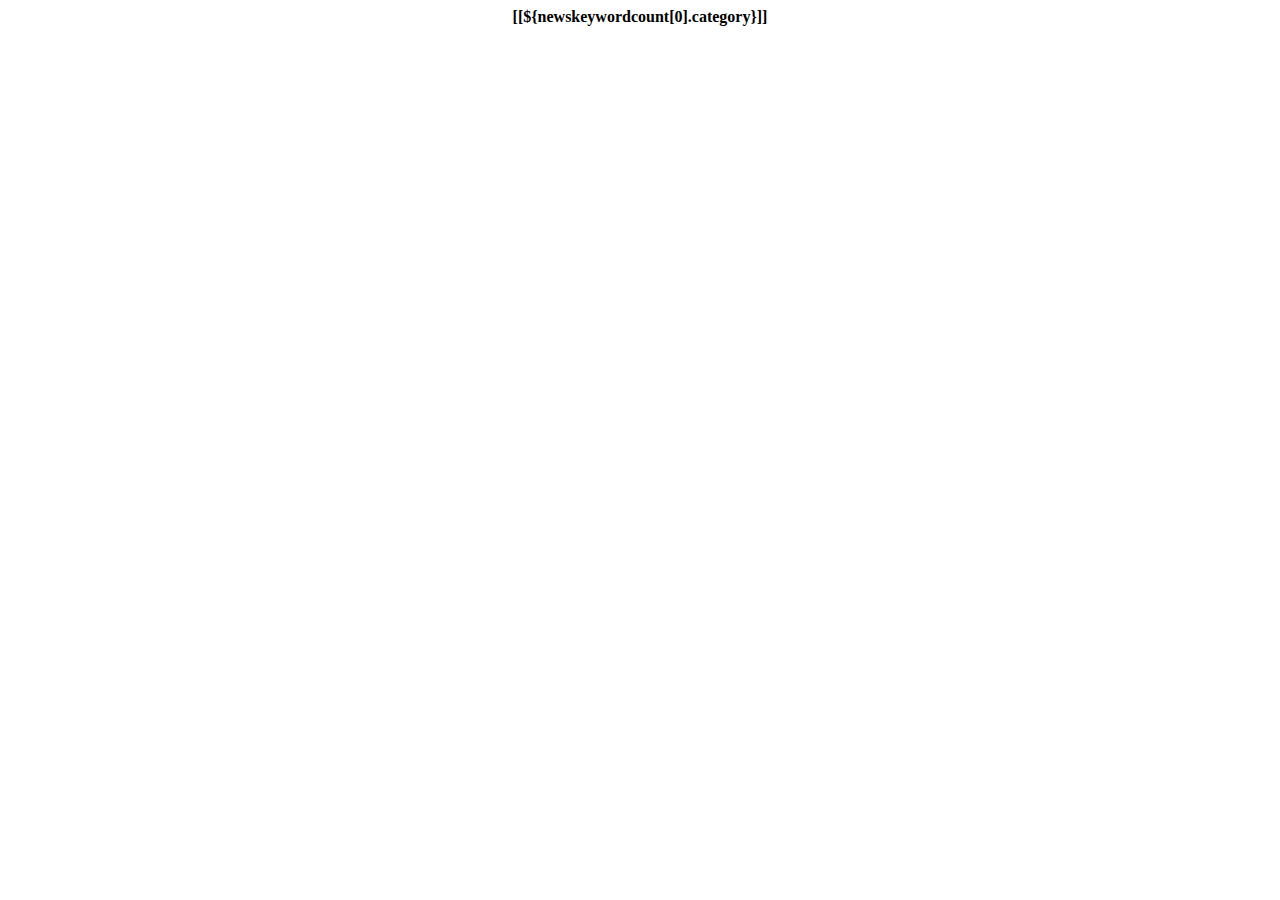
<file: src/main/resources/templates/classification_keyword.html>
<!DOCTYPE html>
<html lang="en">
<head>
    <meta charset="UTF-8">
    <title>Title</title>
</head>
<body>
<div id="piechartCall"></div>
<center><b>[[${newskeywordcount[0].category}]]</b></center>
<script th:inline="javascript">
    $(function() { //classification_page 내 pie chart div 매칭
        $("#piechartCall").load("classification_page #piecontainer");
    })
    var category = [[${newskeywordcount[0].category}]];
    var first_keyword = [[${newskeywordcount[0].keyword}]];
    var second_keyword = [[${newskeywordcount[1].keyword}]];
    var third_keyword = [[${newskeywordcount[2].keyword}]];
    var fourth_keyword = [[${newskeywordcount[3].keyword}]];
    var fifth_keyword = "기타";
    var first_value;
    var second_value;
    var third_value;
    var fourth_value;
    var fifth_value;
    var total_count = 0;
    let list = [[${newskeywordcount}]];

    list.forEach(function(item) {
        total_count += item.keyword_count
    });

    first_value = [[${newskeywordcount[0].keyword_count}]] / total_count * 100;
    second_value = [[${newskeywordcount[0].keyword_count}]] / total_count * 100;
    third_value = [[${newskeywordcount[0].keyword_count}]] / total_count * 100;
    fourth_value = [[${newskeywordcount[0].keyword_count}]] / total_count * 100;
    fifth_value = 100 - (first_value + second_value + third_value + fourth_value);

    Highcharts.chart('piechartCall', {
        credits: {
            enabled: false
        },
        chart: {
            type: 'pie'
        },
        title: {
            text: '분류별 상위 키워드 Top5'
        },
        accessibility: {
            announceNewData: {
                enabled: true
            },
            point: {
                valueSuffix: '%'
            }
        },

        plotOptions: {
            series: {
                dataLabels: {
                    enabled: true,
                    format: '{point.name}: {point.y:.1f}%'
                }
            }
        },

        tooltip: {
            headerFormat: '<span style="font-size:11px">{series.name}</span><br>',
            pointFormat: '<span style="color:{point.color}">{point.name}</span>: <b>{point.y:.2f}%</b> of total<br/>'
        },

        series: [
            {
                name: category,
                colorByPoint: true,
                data: [
                    {
                        name: first_keyword,
                        y: first_value

                    },
                    {
                        name: second_keyword,
                        y: second_value

                    },
                    {
                        name: third_keyword,
                        y: third_value

                    },
                    {
                        name: fourth_keyword,
                        y: fourth_value

                    },
                    {
                        name: fifth_keyword,
                        y: fifth_value

                    }
                ]
            }
        ]
    });

</script>

</body>
</html>
</file>
